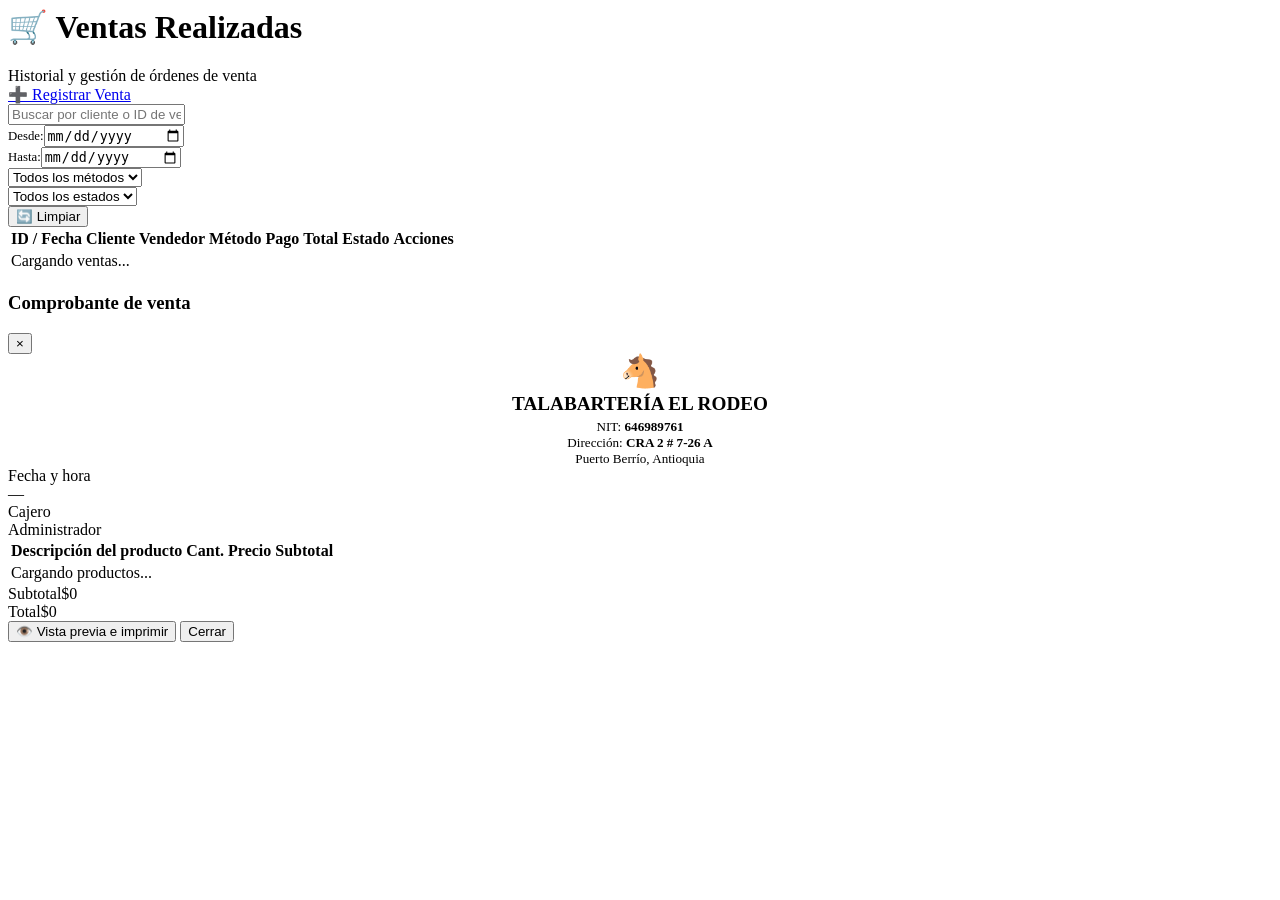
<file: modules/ventas/ventas.html>
<div class="ventas-modulo">
    <header class="page-header">
        <div>
            <h1>🛒 Ventas Realizadas</h1>
            <p class="text-muted" style="margin-bottom:0;">Historial y gestión de órdenes de venta</p>
        </div>
        <div><a href="#/nueva-venta" class="btn btn-primary btn-lg" id="btn-nueva-venta">➕ Registrar Venta</a></div>
    </header>

    <section class="card mb-1">
        <div class="filtros-bar">
            <div class="busqueda-input" style="flex:1.5; min-width:240px;"><input type="text" id="filtro-buscar" placeholder="Buscar por cliente o ID de venta..."></div>
            <div style="display:flex; align-items:center; gap:var(--space-xs);"><label for="filtro-fecha-desde" style="margin-bottom:0; font-size:.8rem; white-space:nowrap;">Desde:</label><input type="date" id="filtro-fecha-desde" style="min-width:140px;"></div>
            <div style="display:flex; align-items:center; gap:var(--space-xs);"><label for="filtro-fecha-hasta" style="margin-bottom:0; font-size:.8rem; white-space:nowrap;">Hasta:</label><input type="date" id="filtro-fecha-hasta" style="min-width:140px;"></div>
            <div style="min-width:150px;"><select id="filtro-metodo"><option value="">Todos los métodos</option><option value="efectivo">💵 Efectivo</option><option value="transferencia">🏦 Transferencia</option><option value="tarjeta">💳 Tarjeta</option></select></div>
            <div style="min-width:150px;"><select id="filtro-estado"><option value="">Todos los estados</option><option value="pagada">✅ Pagada</option><option value="pendiente">⏳ Pendiente</option><option value="cancelada">❌ Cancelada</option></select></div>
            <button type="button" class="btn btn-secondary btn-sm" id="btn-limpiar-filtros" title="Restablecer todos los filtros">🔄 Limpiar</button>
        </div>
    </section>

    <section class="card">
        <div class="tabla-contenedor">
            <table class="tabla-ventas" id="tabla-ventas">
                <thead><tr><th>ID / Fecha</th><th>Cliente</th><th>Vendedor</th><th>Método Pago</th><th>Total</th><th>Estado</th><th style="text-align:right;">Acciones</th></tr></thead>
                <tbody id="ventas-tbody"><tr><td colspan="7"><div class="loading-contenedor"><div class="spinner"></div><p>Cargando ventas...</p></div></td></tr></tbody>
            </table>
        </div>
        <div id="paginacion-contenedor"></div>
    </section>

    <div class="modal-overlay hidden" id="modal-detalle" role="dialog" aria-modal="true" aria-labelledby="modal-detalle-titulo">
        <div class="modal modal-lg">
            <div class="modal-header">
                <div><h3 id="modal-detalle-titulo">Comprobante de venta</h3><p class="text-muted" id="detalle-folio" style="margin-bottom:0; font-size:.8rem; font-family:var(--font-mono);"></p></div>
                <button type="button" class="modal-cerrar" id="btn-cerrar-modal" aria-label="Cerrar modal">&times;</button>
            </div>
            <div class="modal-body">
                <div class="comprobante-encabezado-taller" style="text-align:center; margin-bottom:var(--space-md); padding-bottom:var(--space-sm); border-bottom:2px dashed var(--color-border);">
                    <div aria-label="Logo Talabartería El Rodeo" style="font-size:2rem; line-height:1.1;">🐴</div>
                    <h2 style="font-size:1.2rem; font-weight:800; margin:4px 0; text-transform:uppercase; color:var(--color-primary-light);">Talabartería El Rodeo</h2>
                    <div style="font-size:.82rem; color:var(--color-text-secondary);">NIT: <strong>646989761</strong></div>
                    <div style="font-size:.82rem; color:var(--color-text-secondary);">Dirección: <strong>CRA 2 # 7-26 A</strong></div>
                    <div style="font-size:.82rem; color:var(--color-text-secondary);">Puerto Berrío, Antioquia</div>
                </div>
                <div class="info-grid" style="grid-template-columns:repeat(2,minmax(0,1fr));">
                    <div class="info-item"><div class="info-label">Fecha y hora</div><div class="info-valor" id="detalle-fecha">—</div></div>
                    <div class="info-item"><div class="info-label">Cajero</div><div class="info-valor">Administrador</div></div>
                </div>
                <div class="tabla-contenedor mb-1">
                    <table class="detalle-items-tabla">
                        <thead><tr><th>Descripción del producto</th><th style="text-align:center;">Cant.</th><th style="text-align:right;">Precio</th><th style="text-align:right;">Subtotal</th></tr></thead>
                        <tbody id="detalle-items-tbody"><tr><td colspan="4" class="text-center text-muted">Cargando productos...</td></tr></tbody>
                    </table>
                </div>
                <div class="totales-card" style="margin-bottom:0;">
                    <div class="total-linea"><span>Subtotal</span><span id="detalle-subtotal">$0</span></div>
                    <div class="total-linea total-destacado"><span>Total</span><span id="detalle-total">$0</span></div>
                </div>
            </div>
            <div class="modal-footer">
                <button type="button" class="btn btn-secondary" id="btn-imprimir-comprobante" onclick="event.stopImmediatePropagation(); const w=window.open('', '_blank'); if(!w){alert('Permite las ventanas emergentes para ver e imprimir la factura.'); return;} const receipt=document.querySelector('#modal-detalle .modal-body').cloneNode(true); w.document.open(); w.document.write('<!doctype html><html lang=&quot;es&quot;><head><meta charset=&quot;utf-8&quot;><meta name=&quot;viewport&quot; content=&quot;width=device-width, initial-scale=1&quot;><title>Factura - Talabartería El Rodeo</title><style>body{font:14px Arial,sans-serif;color:#111;background:#fff;margin:0;padding:24px}.factura{max-width:760px;margin:0 auto}.comprobante-encabezado-taller{text-align:center;border-bottom:1px dashed #555;padding-bottom:14px;margin-bottom:16px}.comprobante-encabezado-taller h2{font-size:20px;margin:6px 0;color:#111!important}.info-grid{display:grid;grid-template-columns:1fr 1fr;gap:12px;padding:12px;border:1px solid #ddd;margin-bottom:16px}.info-label{font-size:11px;text-transform:uppercase;color:#555;margin-bottom:4px}.info-valor{font-size:14px;color:#111}.tabla-contenedor{width:100%;margin-bottom:16px}table{width:100%;border-collapse:collapse;font-size:13px}th,td{border-bottom:1px solid #ccc;padding:9px 7px;text-align:left;color:#111}th{background:#f2f2f2}th:nth-child(n+2),td:nth-child(n+2){text-align:right}th:nth-child(2),td:nth-child(2){text-align:center}.totales-card{border-top:1px solid #bbb;padding:12px 0}.total-linea{display:flex;justify-content:space-between;padding:5px 0}.total-destacado{font-size:18px;font-weight:bold;border-top:1px solid #777;margin-top:8px;padding-top:10px}.acciones{max-width:760px;margin:18px auto;text-align:right}.acciones button{padding:10px 18px;font-size:15px;cursor:pointer}@media print{body{padding:0}.acciones{display:none}.factura{max-width:none}}</style></head><body><main class=&quot;factura&quot; id=&quot;factura&quot;></main><div class=&quot;acciones&quot;><button onclick=&quot;window.print()&quot;>Imprimir factura</button></div></body></html>'); w.document.close(); w.document.getElementById('factura').appendChild(receipt); w.focus();">👁️ Vista previa e imprimir</button>
                <button type="button" class="btn btn-primary" id="btn-cerrar-modal-pie">Cerrar</button>
            </div>
        </div>
    </div>
</div>
</file>
